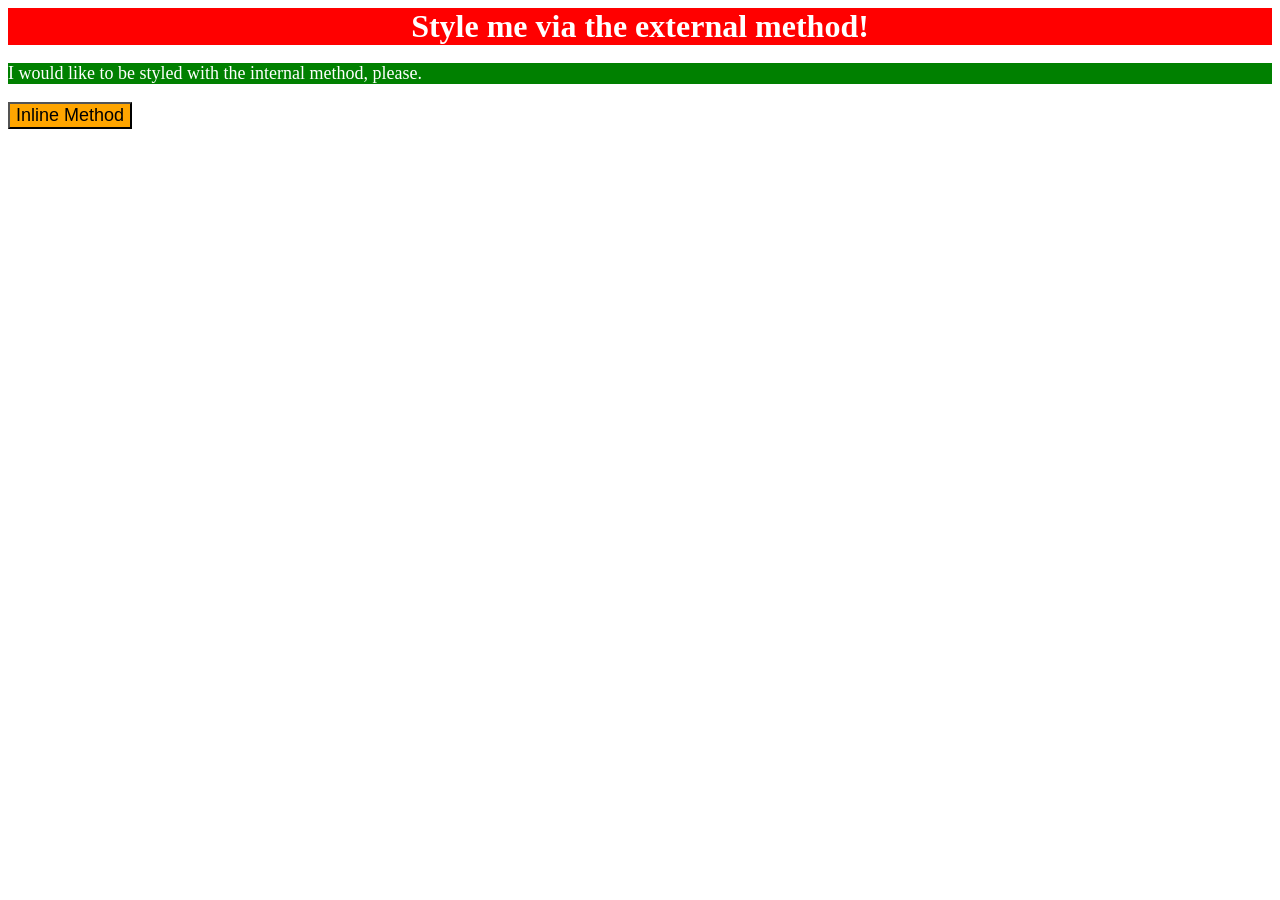
<file: foundations/intro-to-css/01-css-methods/index.html>
<!DOCTYPE html>
<html lang="en">
  <head>
    <meta charset="UTF-8">
    <meta http-equiv="X-UA-Compatible" content="IE=edge">
    <meta name="viewport" content="width=device-width, initial-scale=1.0">
    <title>Methods for Adding CSS</title>
    <link rel="stylesheet" href="styles.css">
    <style>
      p {
        background-color: green;
        color:white;
        font-size: 18px;
      }
    </style>
  </head>
  <body>
    <div>Style me via the external method!</div>
    <p>I would like to be styled with the internal method, please.</p>
    <button style="background-color:orange; font-size: 18px">Inline Method</button>
  </body>
</html>
</file>
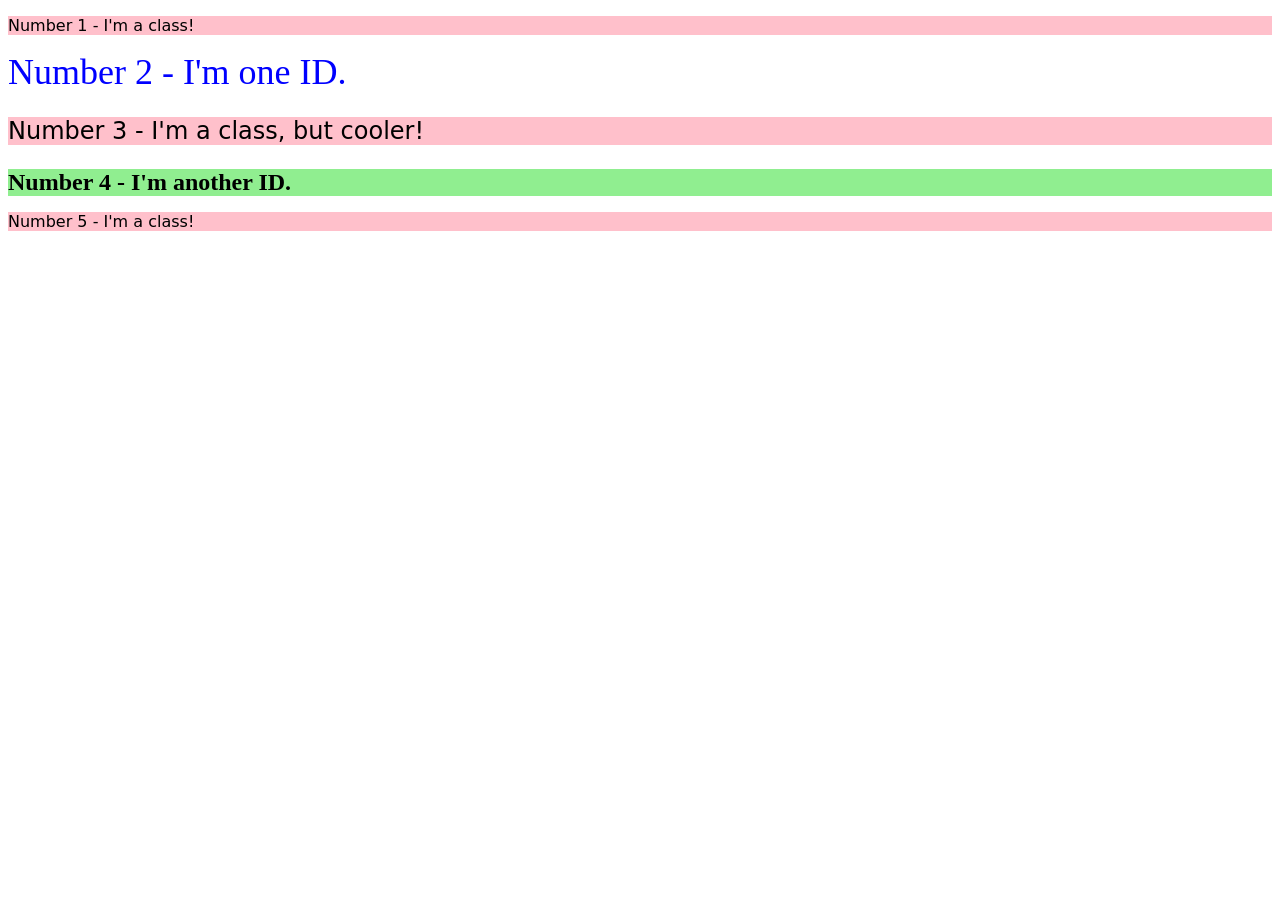
<file: foundations/intro-to-css/02-class-id-selectors/index.html>
<!DOCTYPE html>
<html lang="en">
  <head>
    <meta charset="UTF-8">
    <meta http-equiv="X-UA-Compatible" content="IE=edge">
    <meta name="viewport" content="width=device-width, initial-scale=1.0">
    <title>Class and ID Selectors</title>
    <link rel="stylesheet" href="style.css">
  </head>
  <body>
    <p>Number 1 - I'm a class!</p>
    <div id="disID">Number 2 - I'm one ID.</div>
    <p class="third">Number 3 - I'm a class, but cooler!</p>
    <div id="fourth">Number 4 - I'm another ID.</div>
    <p>Number 5 - I'm a class!</p>
  </body>
</html>
</file>
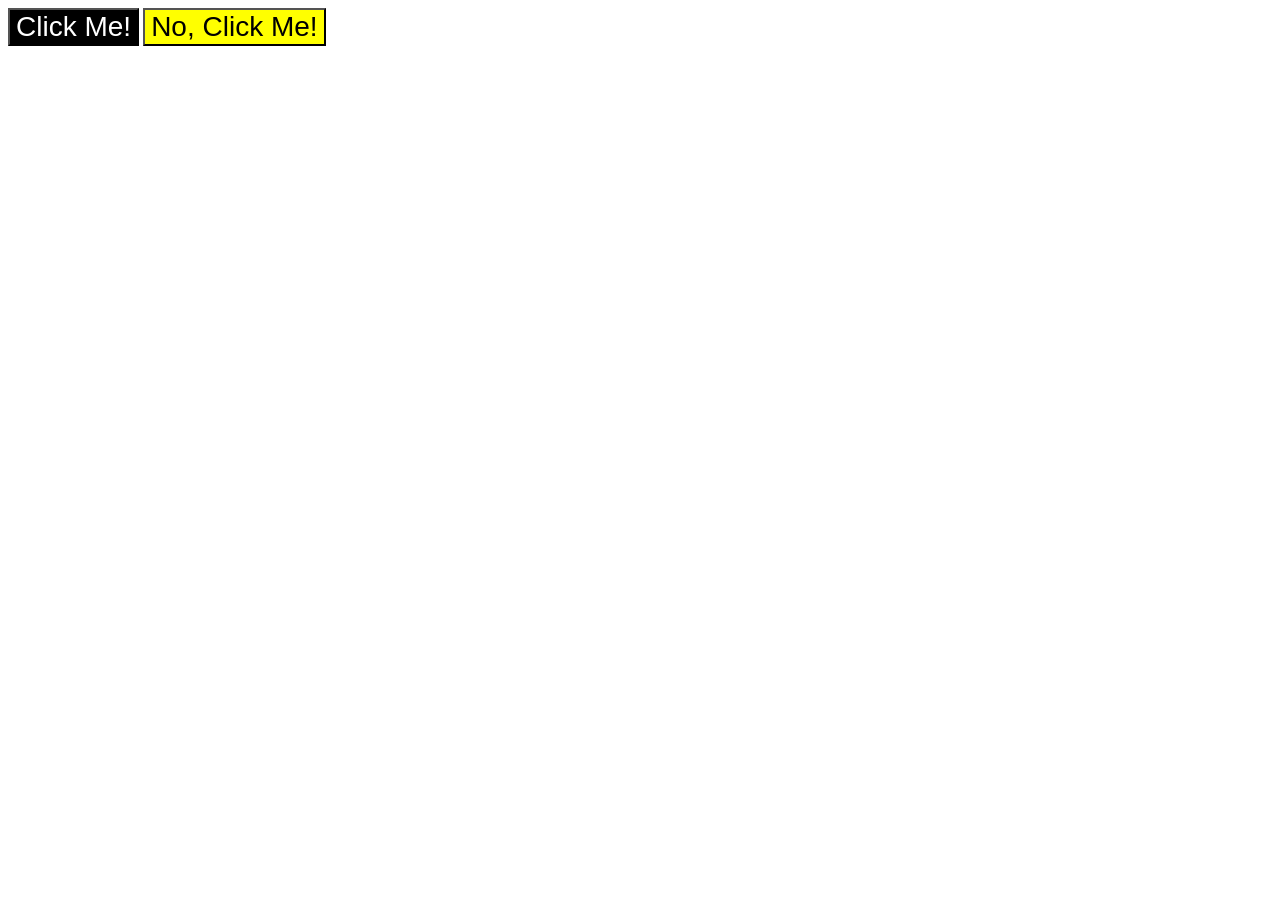
<file: foundations/intro-to-css/03-grouping-selectors/index.html>
<!DOCTYPE html>
<html lang="en">
  <head>
    <meta charset="UTF-8">
    <meta http-equiv="X-UA-Compatible" content="IE=edge">
    <meta name="viewport" content="width=device-width, initial-scale=1.0">
    <title>Grouping Selectors</title>
    <link rel="stylesheet" href="style.css">
  </head>
  <body>
    <button class="me">Click Me!</button>
    <button class="not">No, Click Me!</button>
  </body>
</html>
</file>
<file: foundations/intro-to-css/01-css-methods/styles.css>
div {
    background-color: red;
    color: white;
    text-align: center;
    font-size: 32px;
    font-weight: 700;
}
</file>
<file: foundations/intro-to-css/02-class-id-selectors/style.css>
/* Add CSS Styling */

p {
    background:pink;
    font-family: "verdana", "DejaVu Sans", sans-serif;
}

#disID {
    color: blue;
    font-size: 36px;
}

.third {
    font-size: 24px;
}

#fourth {
    background-color: lightgreen;
    font-size: 24px;
    font-weight: bold;
}
</file>
<file: foundations/intro-to-css/03-grouping-selectors/style.css>
/* Add CSS Styling */
button{
    font-size: 28px;
    font-family: "Helvetica", "Times New Roman", sans-serif;
}

button.me {
    background-color: black;
    color: white;
}

button.not {
    background-color: yellow;
}
</file>
